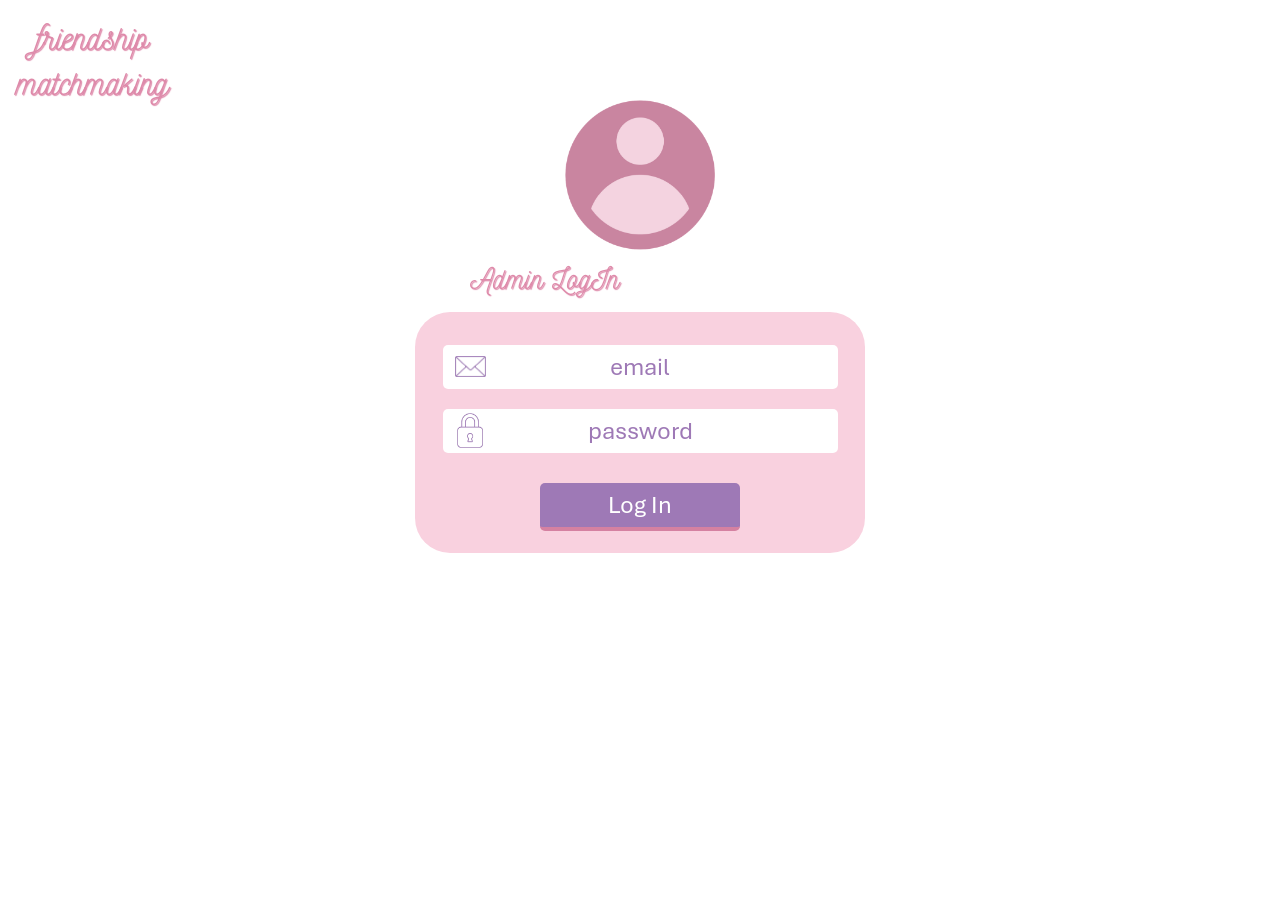
<file: Frontend/admin-login.html>
<!DOCTYPE html>
<!-- doc language is english -->
<html lang="en">
<head>
    <!-- for character encoding -->
    <meta charset="UTF-8">
    <!-- for scaling and responsiveness -->
    <meta name="viewport" content="width=device-width, initial-scale=1.0">
    <!-- for page title -->
    <title>Friendship Matchmaking</title>
    <!-- for CSS stylesheet -->
    <link rel="stylesheet" href="css/login.css">
    <!-- for JS script -->
    <script src="js/admin-login.js"></script>
</head>
<body>
    <main>
        <!-- for website title -->
        <h1 id="website-title">friendship<br>matchmaking</h1>
        <!-- for login page -->
        <div id="login-page">
            <!-- for profile icon -->
            <img id="profile-icon" src="../Backend/images/icons/pink-profile-icon.webp">
            <!-- for signin buttons -->
            <div id="signin-buttons">
                <button id="login-switch" class="signin-button">Admin LogIn</button>
            </div>
            <!-- for signin container -->
            <div id="signin-container" class="pink-container">
                <!-- for signin form -->
                <form id="signin-form">
                    <!-- for email and password fields -->
                    <div class="input-w-icon">
                        <img id="email-icon" class="input-icon" src="../Backend/images/icons/email-icon.webp" alt="email icon">
                        <input type="email" id="email-field" placeholder="email">
                    </div>
                    <div class="input-w-icon">
                        <img id="lock-icon" class="input-icon" src="../Backend/images/icons/lock-icon.webp" alt="password icon">
                        <input type="password" id="password-field" placeholder="password">
                    </div>
                    <!-- for error messages -->
                    <p id="empty-fields-msg">All fields are required.</p>
                    <p id="invalid-email-msg">Invalid email.</p>
                    <p id="invalid-login-msg">Incorrect email or password.</p>
                    <p id="invalid-password-msg">Password must be at least 8 characters.</p>
                    <p id="existing-email-msg">Email already exists.</p>
                    <p id="login-failure-msg">Login Failure.</p>
                    <!-- for login button -->
                    <button type="submit" id="login-button" value="login">Log In</button>
                </form>
            </div>
        </div>
    </main>
</body>
</html>
</file>
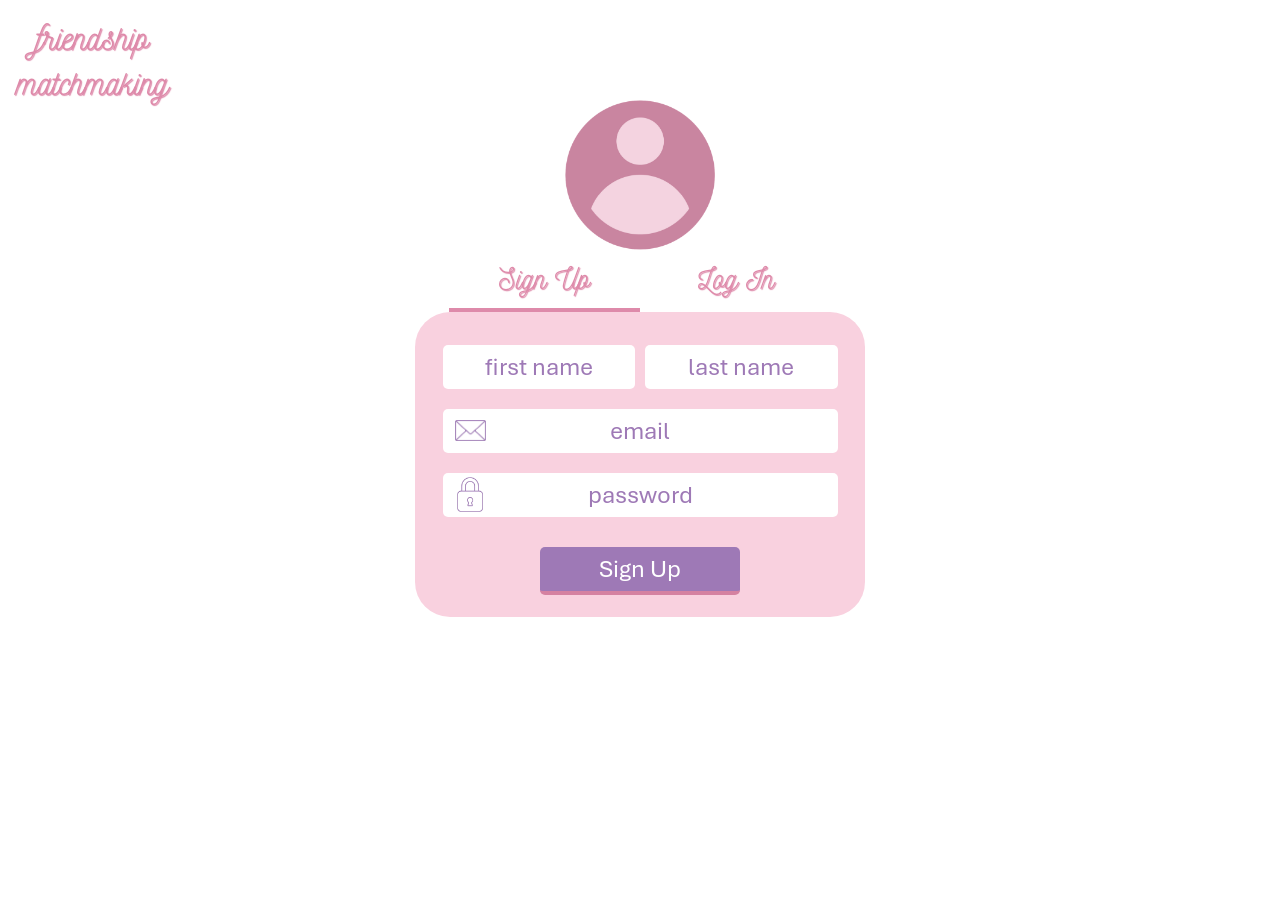
<file: Frontend/login.html>
<!DOCTYPE html>
<!-- doc language is english -->
<html lang="en">
<head>
    <!-- for character encoding -->
    <meta charset="UTF-8">
    <!-- for scaling and responsiveness -->
    <meta name="viewport" content="width=device-width, initial-scale=1.0">
    <!-- for page title -->
    <title>Friendship Matchmaking</title>
    <!-- for CSS stylesheet -->
    <link rel="stylesheet" href="css/login.css">
    <!-- for JS script -->
    <script src="js/login.js"></script>
</head>
<body>
    <main>
        <!-- for website title -->
        <h1 id="website-title">friendship<br>matchmaking</h1>
        <!-- for login page -->
        <div id="login-page">
            <!-- for profile icon -->
            <img id="profile-icon" src="../Backend/images/icons/pink-profile-icon.webp">
            <!-- for signin buttons -->
            <div id="signin-buttons">
                <!-- toggle between signup or login -->
                <button id="signup-switch" class="signin-button active">Sign Up</button>
                <button id="login-switch" class="signin-button">Log In</button>
            </div>
            <!-- for signin container -->
            <div id="signin-container" class="pink-container">
                <!-- for signin form -->
                <form id="signin-form">
                    <!-- for name, email, and password fields -->
                    <div id="name-fields">
                        <input type="text" id="first-name-field" placeholder="first name">
                        <input type="text" id="last-name-field" placeholder="last name">
                    </div>
                    <div class="input-w-icon">
                        <img id="email-icon" class="input-icon" src="../Backend/images/icons/email-icon.webp" alt="email icon">
                        <input type="email" id="email-field" placeholder="email">
                    </div>
                    <div class="input-w-icon">
                        <img id="lock-icon" class="input-icon" src="../Backend/images/icons/lock-icon.webp" alt="password icon">
                        <input type="password" id="password-field" placeholder="password">
                    </div>
                    <!-- for error messages -->
                    <p id="empty-fields-msg">All fields are required.</p>
                    <p id="invalid-email-msg">Invalid email.</p>
                    <p id="inactive-acc-msg">Your account is currently deactivated.</p>
                    <p id="invalid-login-msg">Incorrect email or password.</p>
                    <p id="invalid-password-msg">Password must be at least 8 characters.</p>
                    <p id="existing-email-msg">Email already exists.</p>
                    <p id="signup-failure-msg">Signup failure.</p>
                    <!-- for signup or login buttons -->
                    <button type="submit" id="signup-button" value="signup">Sign Up</button>
                    <button type="submit" id="login-button" value="login">Log In</button>
                </form>
            </div>
        </div>
    </main>
</body>
</html>
</file>
<file: Frontend/css/login.css>
@import url(general.css);

#login-page {
    display: flex;
    flex-direction: column;
    align-items: center;
    width: 95%;
    max-width: 450px;
    margin-top: 100px;
    margin-left: auto;
    margin-right: auto;
}

#profile-icon {
    width: 150px;
    height: 150px;
}

#signin-buttons {
    display: flex;
    flex-direction: row;
    align-items: center;
    width: 85%;
}

.signin-button {
    width: 50%;
    color: var(--dark-pink);
    font-size: 30px;
    font-family: var(--title-font);
    text-shadow: 1px 1px 1px var(--dark-pink);
    background-color: var(--background-color);
    border-radius: 0px;
    border-bottom: 4px solid var(--background-color);
}

.signin-button.active {
    border-bottom: 4px solid var(--dark-pink);
}

#signin-container {
    width: 100%;
}

#signin-form {
    display: flex;
    flex-direction: column;
    align-items: center;
    width: 100%;
}

input {
    width: 100%;
    padding: 7px;
    margin: 10px 5px;
    color: var(--signature-purple);
    text-align: center;
    border: 0px;
    border-radius: 5px;
    font-size: 25px;
}

input::placeholder {
    color: var(--signature-purple);
}

#name-fields {
    display: flex;
    flex-direction: row;
    flex-wrap: wrap;
    width: 100%;
}

input[type="text"] {
    flex: 1;
    min-width: 150px;
}

.input-w-icon {
    position: relative;
    display: flex;
    width: 100%;
}

.input-icon {
    position: absolute;
    top: 0;
    bottom: 0;
    margin: auto;
    left: 19px;
    height: auto;
    width: 30px;
    z-index: 500;
}

#email-icon {
    width: 31px;
    left: 17px;
}

#lock-icon {
    width: 26px;
}

button[type="submit"] {
    margin-top: 20px;
    font-size: 25px;
    padding-top: 7px;
    padding-bottom: 7px;
}
</file>
